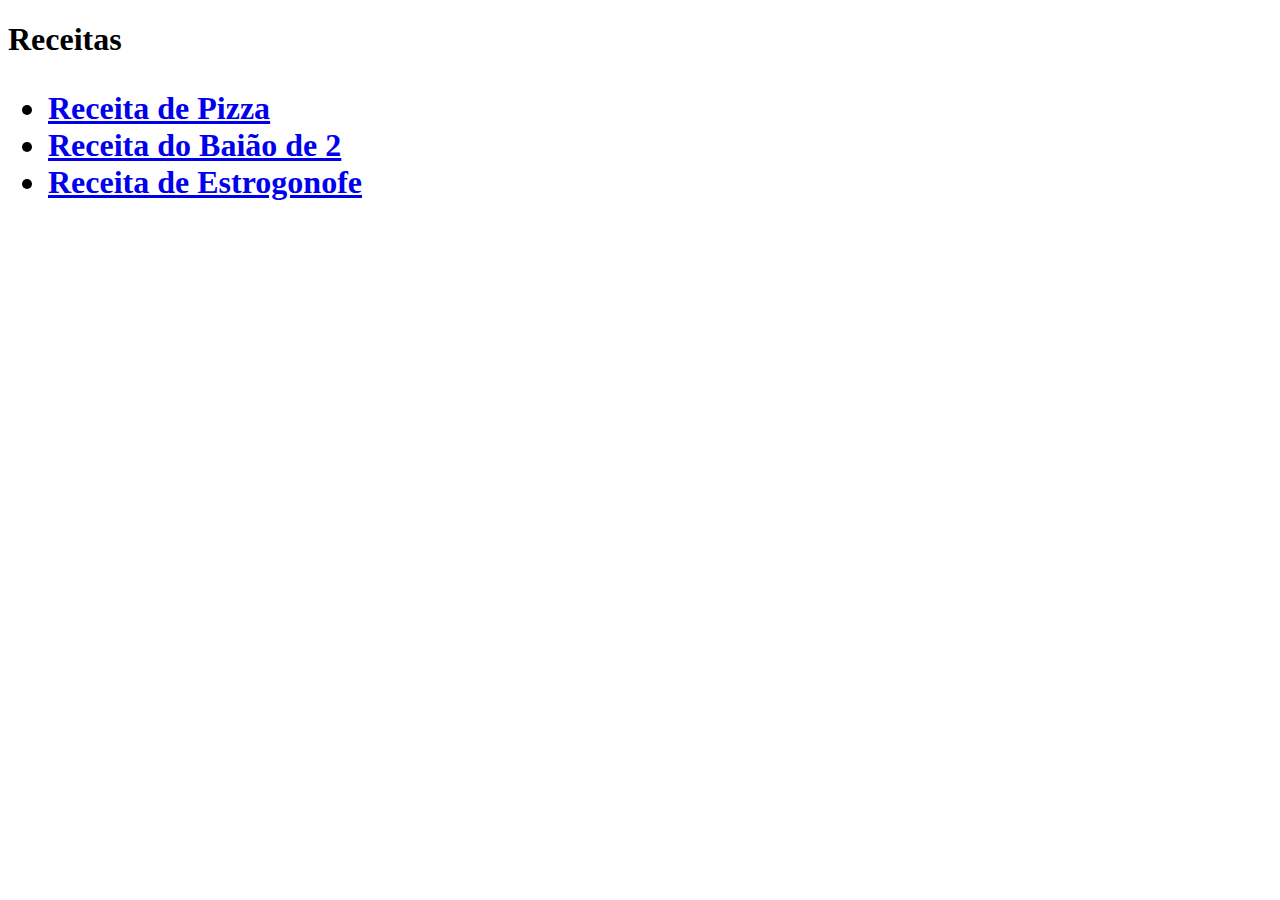
<file: index.html>
<!DOCTYPE html>
<html lang="en">
<head>
    <meta charset="UTF-8">
    <meta name="viewport" content="width=device-width, initial-scale=1.0">
    <title>Receitas</title>
</head>
<body>
    <h1>Receitas
    <ul>
    <li><a href="pizza.html">Receita de Pizza</a></li>
    <li><a href="baiao.html">Receita do Baião de 2</a></li>
    <li><a href="estrogonofe.html">Receita de Estrogonofe</a></li>
  </ul>
     
</body>
</html>
</file>
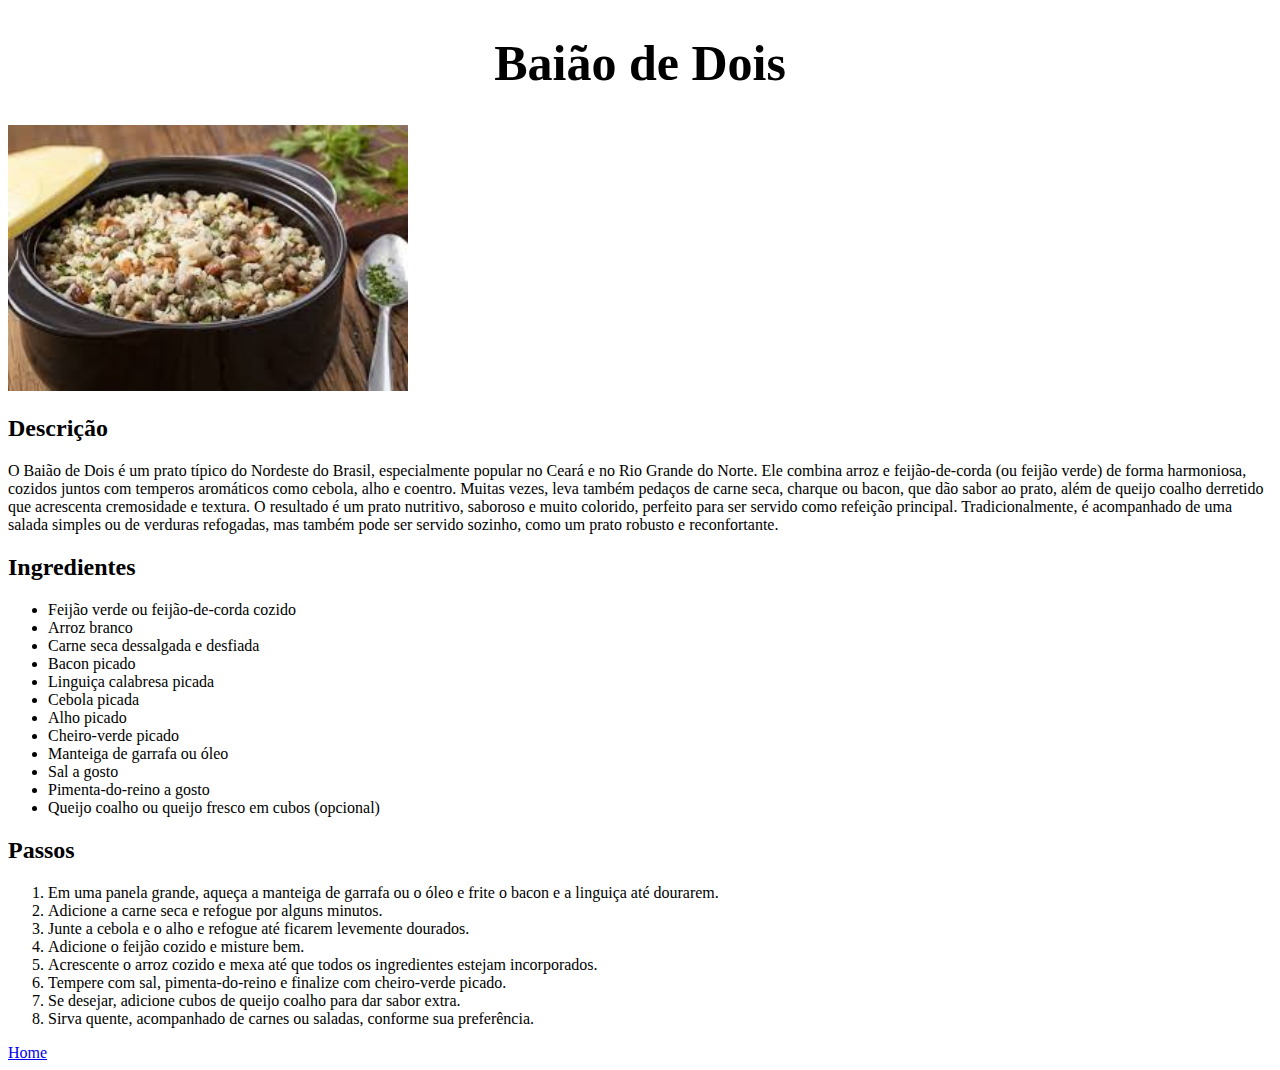
<file: baiao.html>
<!DOCTYPE html>
<html lang="en">
<head>
    <meta charset="UTF-8">
    <meta name="viewport" content="width=device-width, initial-scale=1.0">
    <link rel='stylesheet' type='text/css' media='screen' href='main.css'> <!-- Importa arquivo de estilos CSS para mudar a página -->
    
    <title>Baião</title>
</head>
<body>
    <h1>Baião de Dois</h1>
    
    <img class="img" src="[data-uri]" alt="Imagem de um prato de Baiao de Dois feito">
    
    <h2>Descrição</h2>
    <p>
        O Baião de Dois é um prato típico do Nordeste do Brasil, especialmente popular no Ceará e no Rio Grande do Norte. Ele combina arroz e feijão-de-corda (ou feijão verde) de forma harmoniosa, cozidos juntos com temperos aromáticos como cebola, alho e coentro. Muitas vezes, leva também pedaços de carne seca, charque ou bacon, que dão sabor ao prato, além de queijo coalho derretido que acrescenta cremosidade e textura. O resultado é um prato nutritivo, saboroso e muito colorido, perfeito para ser servido como refeição principal. Tradicionalmente, é acompanhado de uma salada simples ou de verduras refogadas, mas também pode ser servido sozinho, como um prato robusto e reconfortante.

    </p>

    <h2>Ingredientes</h2>
<ul>
    <li>Feijão verde ou feijão-de-corda cozido</li>
    <li>Arroz branco</li>
    <li>Carne seca dessalgada e desfiada</li>
    <li>Bacon picado</li>
    <li>Linguiça calabresa picada</li>
    <li>Cebola picada</li>
    <li>Alho picado</li>
    <li>Cheiro-verde picado</li>
    <li>Manteiga de garrafa ou óleo</li>
    <li>Sal a gosto</li>
    <li>Pimenta-do-reino a gosto</li>
    <li>Queijo coalho ou queijo fresco em cubos (opcional)</li>
</ul>

<h2>Passos</h2>
<ol>
    <li>Em uma panela grande, aqueça a manteiga de garrafa ou o óleo e frite o bacon e a linguiça até dourarem.</li>
    <li>Adicione a carne seca e refogue por alguns minutos.</li>
    <li>Junte a cebola e o alho e refogue até ficarem levemente dourados.</li>
    <li>Adicione o feijão cozido e misture bem.</li>
    <li>Acrescente o arroz cozido e mexa até que todos os ingredientes estejam incorporados.</li>
    <li>Tempere com sal, pimenta-do-reino e finalize com cheiro-verde picado.</li>
    <li>Se desejar, adicione cubos de queijo coalho para dar sabor extra.</li>
    <li>Sirva quente, acompanhado de carnes ou saladas, conforme sua preferência.</li>
</ol>

    <a href="index.html">Home</a>
    
</body>
</html>
</file>
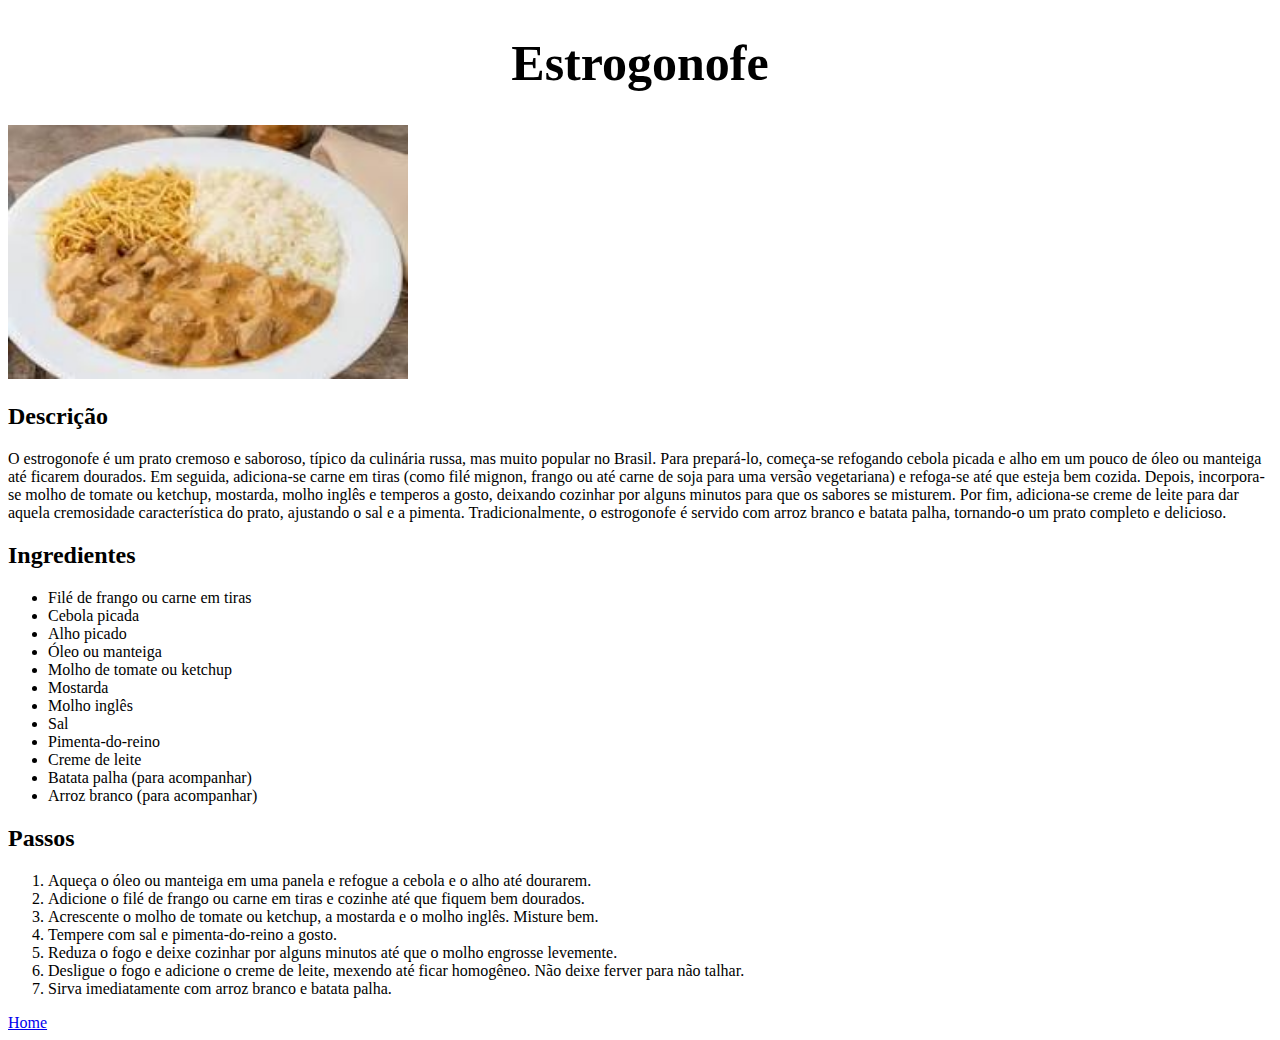
<file: estrogonofe.html>
<!DOCTYPE html>
<html lang="en">
<head>
    <meta charset="UTF-8">
    <meta name="viewport" content="width=device-width, initial-scale=1.0">
    <link rel='stylesheet' type='text/css' media='screen' href='main.css'> <!-- Importa arquivo de estilos CSS para mudar a página -->
    <title>Estrogonofe</title> 
</head>
<body>
    <h1>Estrogonofe</h1>
    
    <img class="img" src="[data-uri]" alt="Imagem de Estrogofone no prato">

    <h2>Descrição</h2>
    <p>O estrogonofe é um prato cremoso e saboroso, típico da culinária russa, mas muito popular no Brasil. Para prepará-lo, começa-se refogando cebola picada e alho em um pouco de óleo ou manteiga até ficarem dourados. Em seguida, adiciona-se carne em tiras (como filé mignon, frango ou até carne de soja para uma versão vegetariana) e refoga-se até que esteja bem cozida. Depois, incorpora-se molho de tomate ou ketchup, mostarda, molho inglês e temperos a gosto, deixando cozinhar por alguns minutos para que os sabores se misturem. Por fim, adiciona-se creme de leite para dar aquela cremosidade característica do prato, ajustando o sal e a pimenta. Tradicionalmente, o estrogonofe é servido com arroz branco e batata palha, tornando-o um prato completo e delicioso.</p>
   
   <h2>Ingredientes</h2>
<ul>
    <li>Filé de frango ou carne em tiras</li>
    <li>Cebola picada</li>
    <li>Alho picado</li>
    <li>Óleo ou manteiga</li>
    <li>Molho de tomate ou ketchup</li>
    <li>Mostarda</li>
    <li>Molho inglês</li>
    <li>Sal</li>
    <li>Pimenta-do-reino</li>
    <li>Creme de leite</li>
    <li>Batata palha (para acompanhar)</li>
    <li>Arroz branco (para acompanhar)</li>
</ul>

<h2>Passos</h2>
<ol>
    <li>Aqueça o óleo ou manteiga em uma panela e refogue a cebola e o alho até dourarem.</li>
    <li>Adicione o filé de frango ou carne em tiras e cozinhe até que fiquem bem dourados.</li>
    <li>Acrescente o molho de tomate ou ketchup, a mostarda e o molho inglês. Misture bem.</li>
    <li>Tempere com sal e pimenta-do-reino a gosto.</li>
    <li>Reduza o fogo e deixe cozinhar por alguns minutos até que o molho engrosse levemente.</li>
    <li>Desligue o fogo e adicione o creme de leite, mexendo até ficar homogêneo. Não deixe ferver para não talhar.</li>
    <li>Sirva imediatamente com arroz branco e batata palha.</li>
</ol>
    <a href="index.html">Home</a>
    
</body>
</html>
</file>
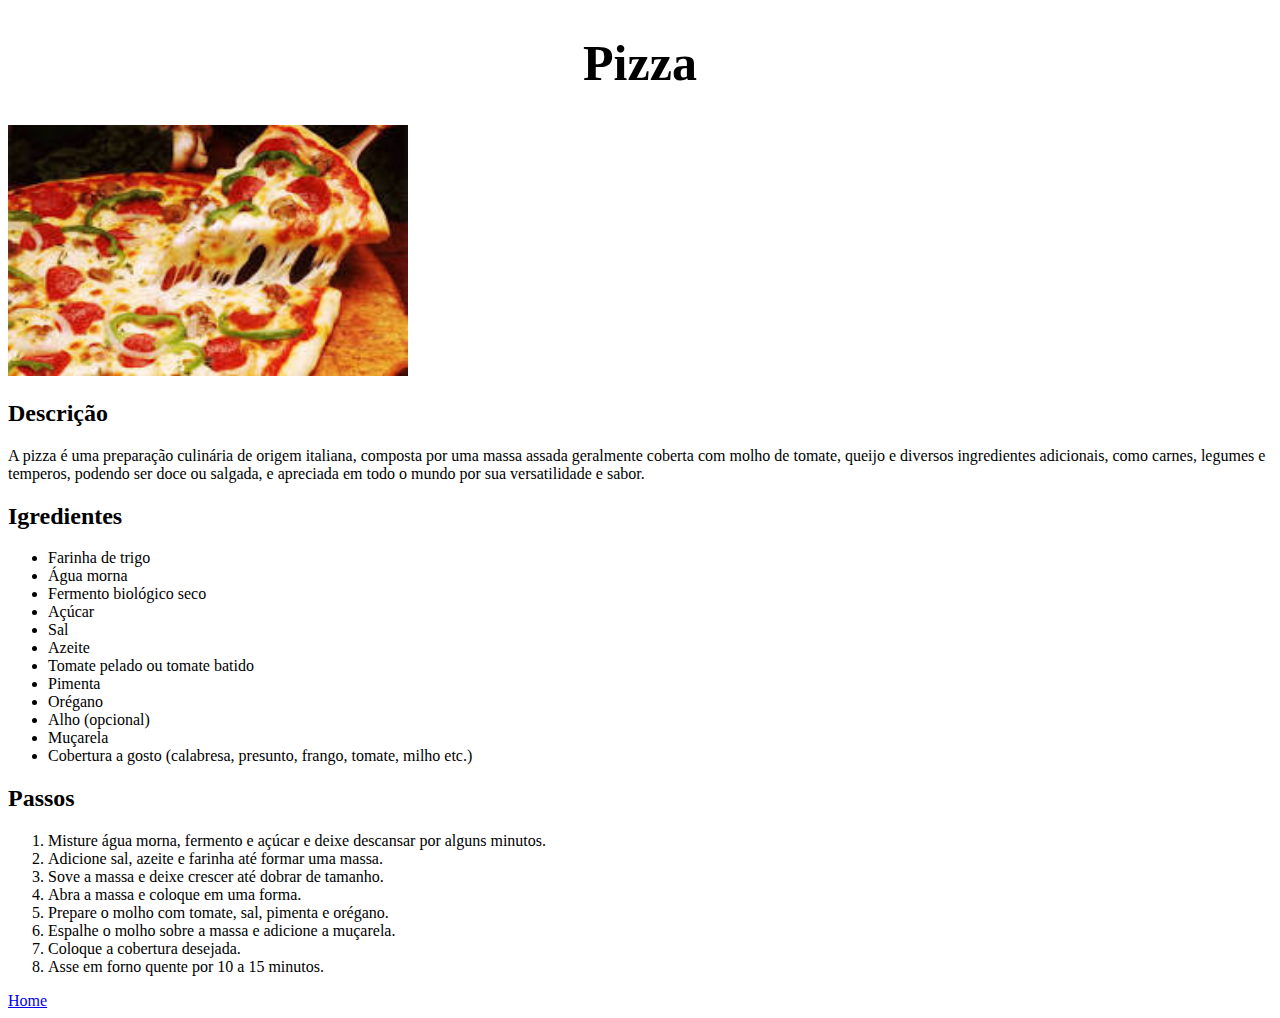
<file: pizza.html>
<!DOCTYPE html>
<html lang="en">
<head>
    <meta charset="UTF-8">
    <meta name="viewport" content="width=device-width, initial-scale=1.0">
    <link rel='stylesheet' type='text/css' media='screen' href='main.css'> <!-- Importa arquivo de estilos CSS para mudar a página -->
    <title>Pizza</title>
</head>
<body>
    <h1>Pizza</h1>
    <img class="img" src="[data-uri]" alt="Imagem de Pizza pronta">
    <br>

    <h2>Descrição</h2>
    <p>A pizza é uma preparação culinária de origem italiana, composta por uma massa assada geralmente coberta com molho de tomate, queijo e diversos ingredientes adicionais, como carnes, legumes e temperos, podendo ser doce ou salgada, e apreciada em todo o mundo por sua versatilidade e sabor.
</p>
   
    <h2>Igredientes</h2>
    <ul>
    <li>Farinha de trigo</li>
    <li>Água morna</li>
    <li>Fermento biológico seco</li>
    <li>Açúcar</li>
    <li>Sal</li>
    <li>Azeite</li>
    <li>Tomate pelado ou tomate batido</li>
    <li>Pimenta</li>
    <li>Orégano</li>
    <li>Alho (opcional)</li>
    <li>Muçarela</li>
    <li>Cobertura a gosto (calabresa, presunto, frango, tomate, milho etc.)</li>
</ul>

    <h2>Passos</h2>
<ol>
    <li>Misture água morna, fermento e açúcar e deixe descansar por alguns minutos.</li>
    <li>Adicione sal, azeite e farinha até formar uma massa.</li>
    <li>Sove a massa e deixe crescer até dobrar de tamanho.</li>
    <li>Abra a massa e coloque em uma forma.</li>
    <li>Prepare o molho com tomate, sal, pimenta e orégano.</li>
    <li>Espalhe o molho sobre a massa e adicione a muçarela.</li>
    <li>Coloque a cobertura desejada.</li>
    <li>Asse em forno quente por 10 a 15 minutos.</li>
</ol>
    <a href="index.html">Home</a>
    
</body>
</html>
</file>
<file: main.css>
.img {
    width: 400px;
    height: auto
}


h1 {
    text-align: center;
    font-size: 50px;


}
</file>
